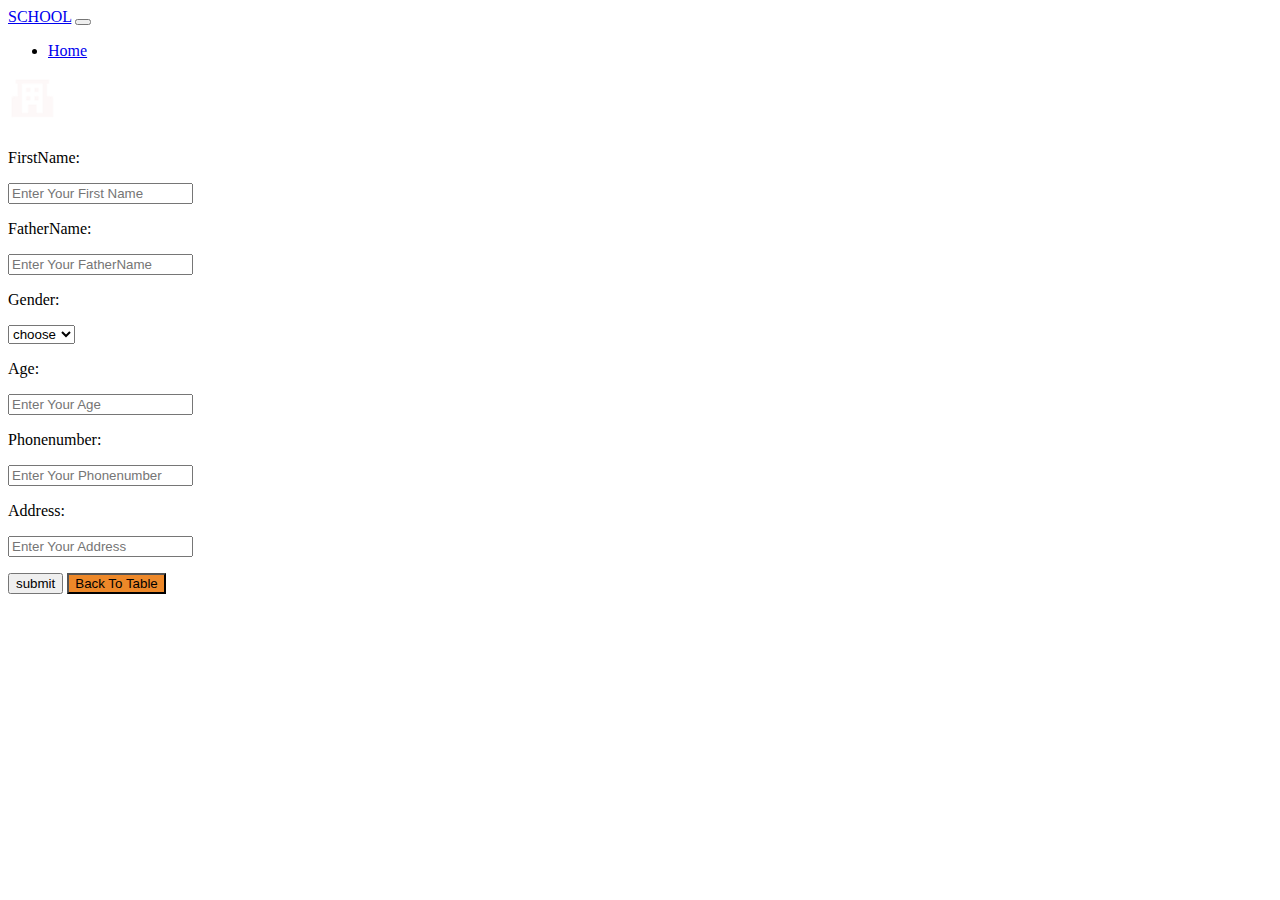
<file: index.html>
<!DOCTYPE html>
<html lang="en">
<head>
  <meta charset="UTF-8">
  <meta http-equiv="X-UA-Compatible" content="IE=edge">
  <meta name="viewport" content="width=device-width, initial-scale=1.0">
  <link rel="stylesheet" href="style.css">
  <link href="https://cdn.jsdelivr.net/npm/bootstrap@5.0.2/dist/css/bootstrap.min.css" rel="stylesheet"
    integrity="sha384-EVSTQN3/azprG1Anm3QDgpJLIm9Nao0Yz1ztcQTwFspd3yD65VohhpuuCOmLASjC" crossorigin="anonymous">
  <script src="https://cdn.jsdelivr.net/npm/bootstrap@5.0.2/dist/js/bootstrap.bundle.min.js"
    integrity="sha384-MrcW6ZMFYlzcLA8Nl+NtUVF0sA7MsXsP1UyJoMp4YLEuNSfAP+JcXn/tWtIaxVXM"
    crossorigin="anonymous"></script>
  <script src="https://ajax.googleapis.com/ajax/libs/jquery/3.6.0/jquery.min.js"></script>

  <title>Document</title>
</head>
<nav class="navbar navbar-expand-lg navbar-dark   bg-dark">
  <div class="container-fluid">
    <a class="navbar-brand px-5 fs-3" href="#">SCHOOL</a>
    <button class="navbar-toggler" type="button" data-bs-toggle="collapse" data-bs-target="#navbarText"
      aria-controls="navbarText" aria-expanded="false" aria-label="Toggle navigation">
      <span class="navbar-toggler-icon"></span>
    </button>
    <div class="collapse navbar-collapse" id="navbarText">
      <ul class="navbar-nav me-auto mb-2 mb-lg-0">
        <li class="nav-item">
          <a class="nav-link active px-3 fs-5 " aria-current="page" href="table.html">Home</a>
        </li>
       
      </ul>
      <span class="navbar-text px-3 mt-1">
        <img src="img/school-solid-24 (1).png" alt="school">
      </span>
    </div>
  </div>
</nav>

<body onload="onloadfromAPI()">
  <h3 class="fs-2 d-flax text-center mt-5"></h3>

  <div class="container mt-5">
    <form class=" mt-5 mb-5 " name="myform" id="myform">
    <div class="row ">
     
      <div class="row ">
        <div class="col">
          <p class="fs-5">FirstName:</p>
          <input type="text" class="form-control" placeholder="Enter Your First Name" id="name" aria-label="Last name">
          <p id="nameerr"  style="color: red;"></p>
        </div>
        
        <div class="col">
          <p class="fs-5">FatherName:</p>
          <input type="text" class="form-control" placeholder="Enter Your FatherName" id="fathername" aria-label="age">
          <p id="fname"  style="color: red;"></p>
        </div>
        
      </div>
      <div class="row mt-3">
        <div class="col">
          <p class="fs-5">Gender:</p>
          <select class="form-select" id="gender" aria-label="Default select example">
            <option value="">choose</option>
            <option value="Female">Female</option>
            <option value="male">Male</option>
            
          </select>
          <!-- <input type="text" class="form-control" placeholder="Enter Your gender" id="gender" aria-label="gender"> -->
          <p id="genderer"  style="color: red;"></p>
        </div>
        
        <div class="col">
          <p class="fs-5">Age:</p>
          <input type="numbers" class="form-control" placeholder="Enter Your Age" id="age" aria-label="age">
          <p id="ageer"  style="color: red;"></p>
  
        </div>
        
      </div>
      <div class="row mt-3">
        <div class="col">
          <p class="fs-5"> Phonenumber:</p>
          <input type="numbers" class="form-control" placeholder="Enter Your Phonenumber" id="phone"
            aria-label="phonenumber ">
            <p id="phoneerr" style="color: red;"></p>
          </div>
        
        <div class="col">
          <p class="fs-5">Address:</p>
          <input type="text" class="form-control" placeholder="Enter Your Address" id="address" aria-label="Address">
          <p id="adderr" style="color: red;"></p>
        </div>
      
      </div>
     
    </div>
    </form>
    <div class="row">
      <div class="col">
        <button type="submit" id="add" class="btn btn-primary  fs-5 mt-4">submit</button>
        <a href="table.html">
          <button type="submit" style="background-color:rgba(235, 120, 13, 0.884) ;" class="btn fs-5 text-white  mt-4">Back To Table</button>
        </a>
      </div>
    </div>
  </div>

  <script src="main.js"></script>

</body>
</html>
</file>
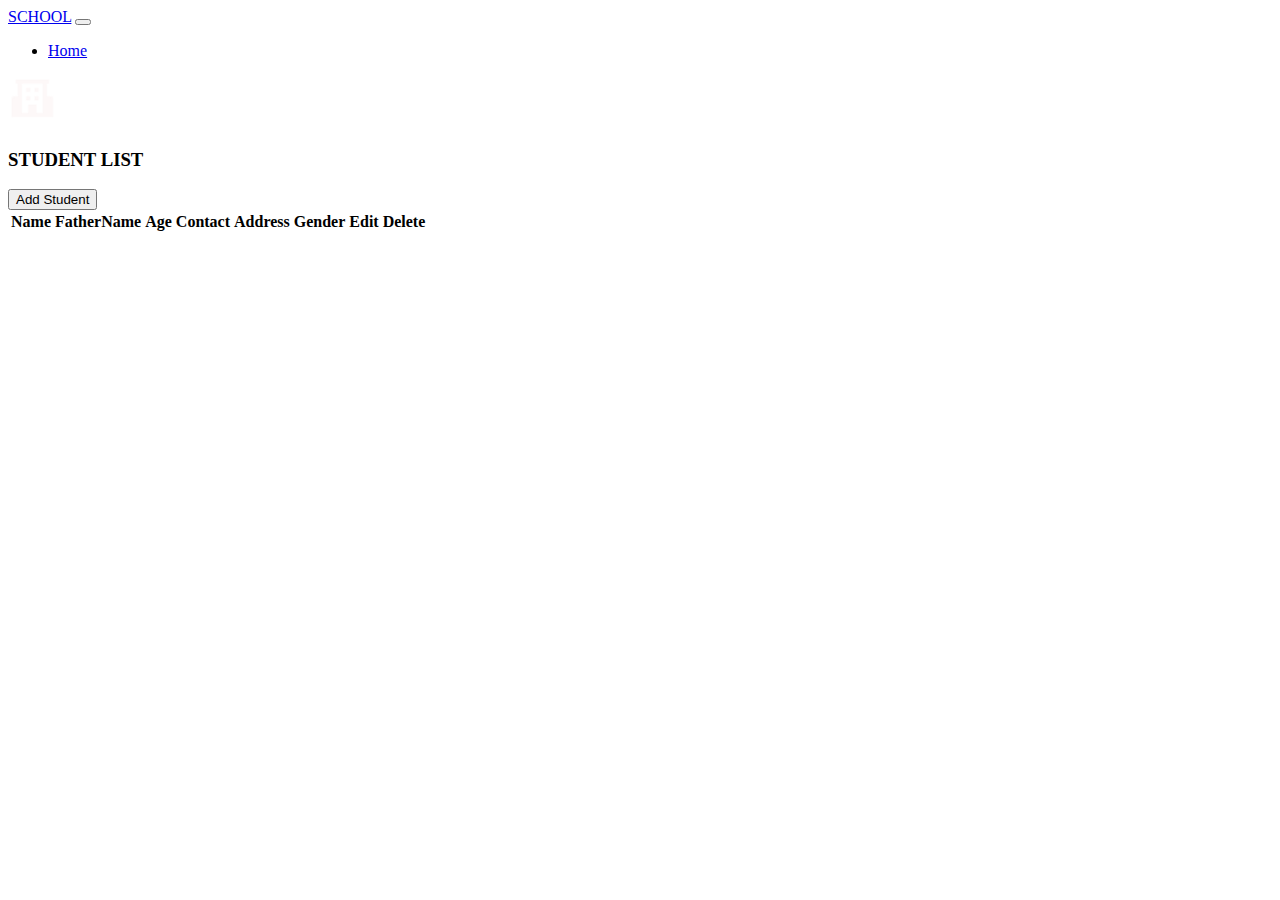
<file: table.html>
<!DOCTYPE html>
<html lang="en">
<head>
    <meta charset="UTF-8">
    <meta http-equiv="X-UA-Compatible" content="IE=edge">
    <meta name="viewport" content="width=device-width, initial-scale=1.0">
    <link rel="stylesheet" href="style.css">
    <link href="https://cdn.jsdelivr.net/npm/bootstrap@5.0.2/dist/css/bootstrap.min.css" rel="stylesheet" integrity="sha384-EVSTQN3/azprG1Anm3QDgpJLIm9Nao0Yz1ztcQTwFspd3yD65VohhpuuCOmLASjC" crossorigin="anonymous">
    <script src="https://cdn.jsdelivr.net/npm/bootstrap@5.0.2/dist/js/bootstrap.bundle.min.js" integrity="sha384-MrcW6ZMFYlzcLA8Nl+NtUVF0sA7MsXsP1UyJoMp4YLEuNSfAP+JcXn/tWtIaxVXM" crossorigin="anonymous"></script>
    <script src="https://ajax.googleapis.com/ajax/libs/jquery/3.6.0/jquery.min.js"></script>

    <title>Document</title>
</head>
<nav class="navbar navbar-expand-lg navbar-dark  bg-dark">
  <div class="container-fluid">
    <a class="navbar-brand px-5 fs-3" href="#">SCHOOL</a>
    <button class="navbar-toggler" type="button" data-bs-toggle="collapse" data-bs-target="#navbarText"
      aria-controls="navbarText" aria-expanded="false" aria-label="Toggle navigation">
      <span class="navbar-toggler-icon"></span>
    </button>
    <div class="collapse navbar-collapse" id="navbarText">
      <ul class="navbar-nav me-auto mb-2 mb-lg-0">
        <li class="nav-item">
          <a class="nav-link px-3 fs-5 active  " aria-current="page" href="#">Home</a>
        </li>
      </ul>
      <span class="navbar-text px-3 mt-1">
        <img src="img/school-solid-24 (1).png" alt="school">
      </span>
    </div>
  </div>
</nav>

<h3 class="fs-2 d-flax text-center mt-5">STUDENT LIST</h3>
<div class="container mt-5">
  <div class="row">
    <div class="col text-end">
   <button type="submit" onclick="document.location='index.html'" class="btn btn-primary px-4 mb-4 mt-4">Add Student</button>
 </div>
</div>
<div class="table-responsive">
 
  <table class="table  table-striped">
      <tr>
          <th >Name</th>
          <th >FatherName</th>
          <th >Age</th>
          <th >Contact</th>
          <th >Address</th>
          <th >Gender</th>
          <th >Edit</th>
          <th >Delete</th>
      </tr>
      <tbody id="records">

      </tbody>
  </table>
</div>
  </div>

  <script src="main.js"></script>
</body>
</html>
</file>
<file: style.css>
#student_id{
visibility: hidden;
}
</file>
